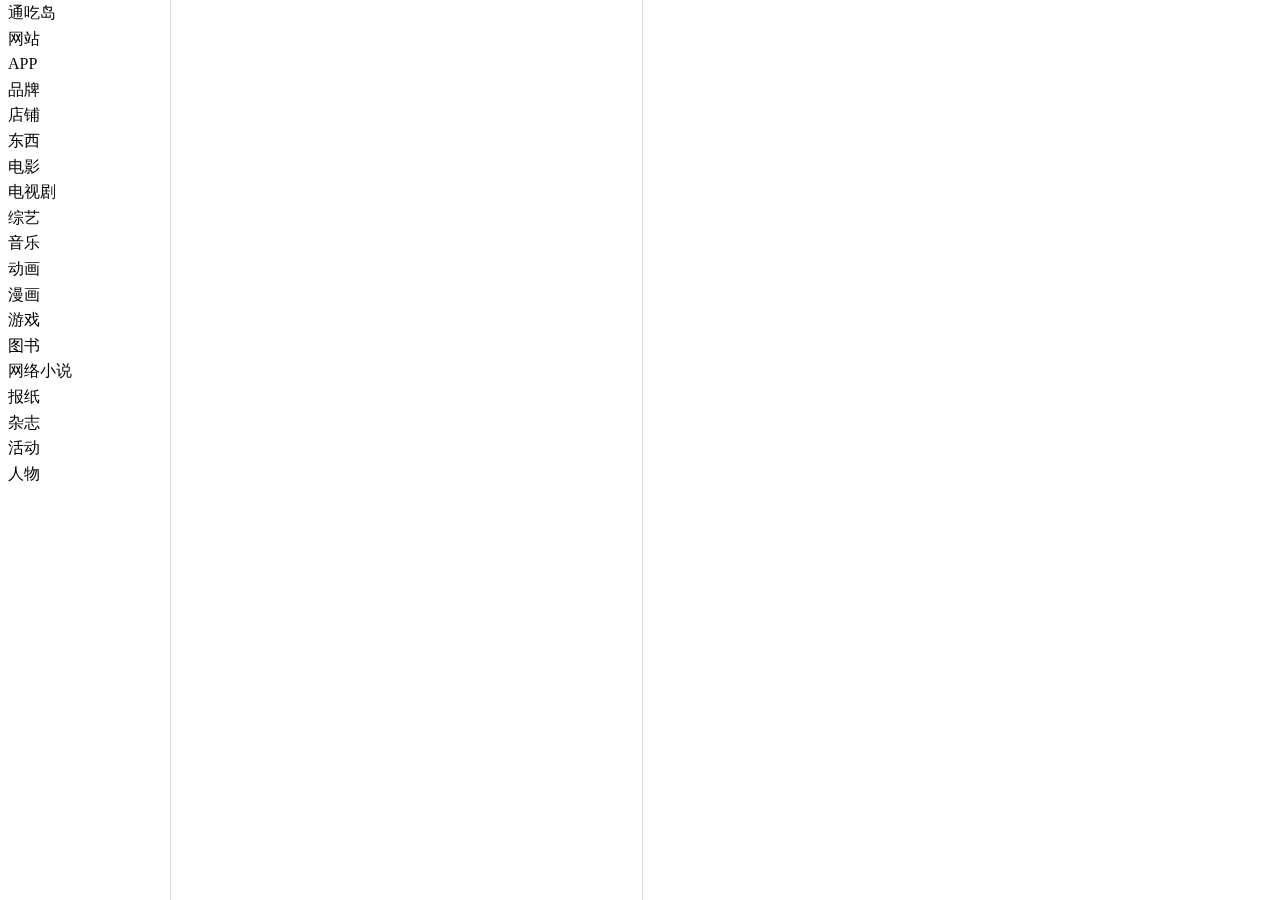
<file: index.html>
<!DOCTYPE html>
<html>
<head>
    <meta charset="utf-8">
    <title>通吃岛</title>
    <link rel="stylesheet" href="app-min.css">
</head>
<body>
    <div id="loveandpeace">
        <div id="large">
            <ul>
                <li class="item" data-id="oneandseven">通吃岛</li>
                <li class="item" data-id="site">网站</li>
                <li class="item" data-id="app">APP</li>
                <li class="item" data-id="brand">品牌</li>
                <li class="item" data-id="shop">店铺</li>
                <li class="item" data-id="goods">东西</li>
                <li class="item" data-id="movie">电影</li>
                <li class="item" data-id="tv">电视剧</li>
                <li class="item" data-id="variety">综艺</li>
                <li class="item" data-id="music">音乐</li>
                <li class="item" data-id="animation">动画</li>
                <li class="item" data-id="comics">漫画</li>
                <li class="item" data-id="game">游戏</li>
                <li class="item" data-id="book">图书</li>
                <li class="item" data-id="webnovel">网络小说</li>
                <li class="item" data-id="newspaper">报纸</li>
                <li class="item" data-id="magazine">杂志</li>
                <li class="item" data-id="event">活动</li>
                <li class="item" data-id="people">人物</li>
            </ul>
        </div>
        <div id="small"></div>
        <div id="mini"></div>
    </div>
    <script src="app-min.js"></script>
</body>
</html>
</file>
<file: app-min.css>
* {
    margin: 0;
    padding: 0;
}
h1,
h2,
h3,
h4,
h5,
h6 {
    font-size: 100%;
}
ul,
ol {
    list-style: none;
}
a {
    text-decoration: none;
}
img {
    border: none;
}

body {
    line-height: 1.6;
}
img {
    max-width: 100%;
}

.picture {
    display: block;
}

#large {
    position: fixed;
    top: 0;
    bottom: 0;
    left: 0;
    width: 170px;
    overflow-x: hidden;
    overflow-y: auto;
    border-right: 1px solid #ddd;
}
#large .item {
    padding-right: 0.5em;
    padding-left: 0.5em;
    cursor: pointer;
}

#filter {
    position: fixed;
    top: 0;
    bottom: 0;
    left: 171px;
    width: 170px;
    overflow-x: hidden;
    overflow-y: auto;
    border-right: 1px solid #ddd;
}
#filter .item {
    padding-right: 0.5em;
    padding-left: 0.5em;
    cursor: pointer;
}

#small {
    position: fixed;
    top: 0;
    bottom: 0;
    left: 342px;
    width: 300px;
    overflow-x: hidden;
    overflow-y: auto;
    border-right: 1px solid #ddd;
}
#small .item {
    position: relative;
    padding-right: 0.5em;
    padding-left: 0.5em;
    cursor: pointer;
}

#small .hasPicture {
    padding: 0.5em;
}
#small .hasPicture .wrap {
    padding: 13px;
    border: 1px solid #ddd;
}
#small .hasPicture .name {
    position: absolute;
    right: 1.8em;
    bottom: 1.5em;
    color: #fff;
    text-shadow: 1px 1px 1px rgba(0,0,0,0.7);
}
#small .link {
    margin-left: 0.5em;
    color: #999;
}

#mini {
    margin-left: 643px;
}
.module {
    margin: 0.5em;
    padding: 13px;
    border: 1px solid #ddd;
}

.module-progress {
    line-height: 30px;
}
.module-progress h2 {
    font-weight: normal;
}
.module-progress li {
    display: inline-block;
    width: 30px;
    height: 30px;
    margin-right: -1px;
    border: 1px solid #ddd;
    color: #999;
    text-align: center;    
}
.module-progress .done {
    background: green;
    color: #fff;
}
</file>
